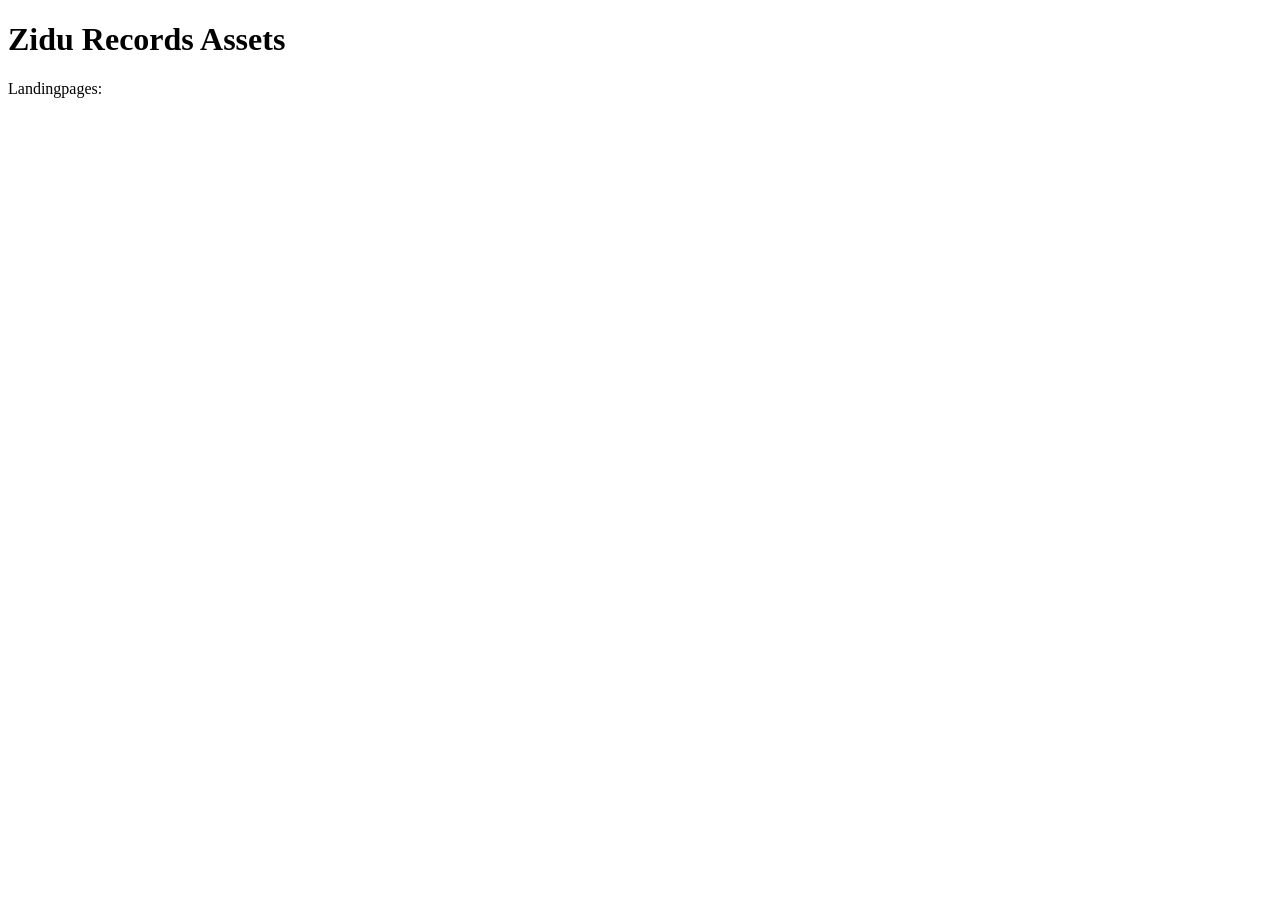
<file: index.html>
<!DOCTYPE html>
<html>
  <head><meta charset="UTF-8"><title>Assets</title></head>
  <body>
    <h1>Zidu Records Assets</h1>
    <p>Landingpages:</p>
    <!--- dient nur als Dummy um zu verhindern das Ordnerstruktur aufgerufen werden kann -->
  </body>
</html>
</file>
